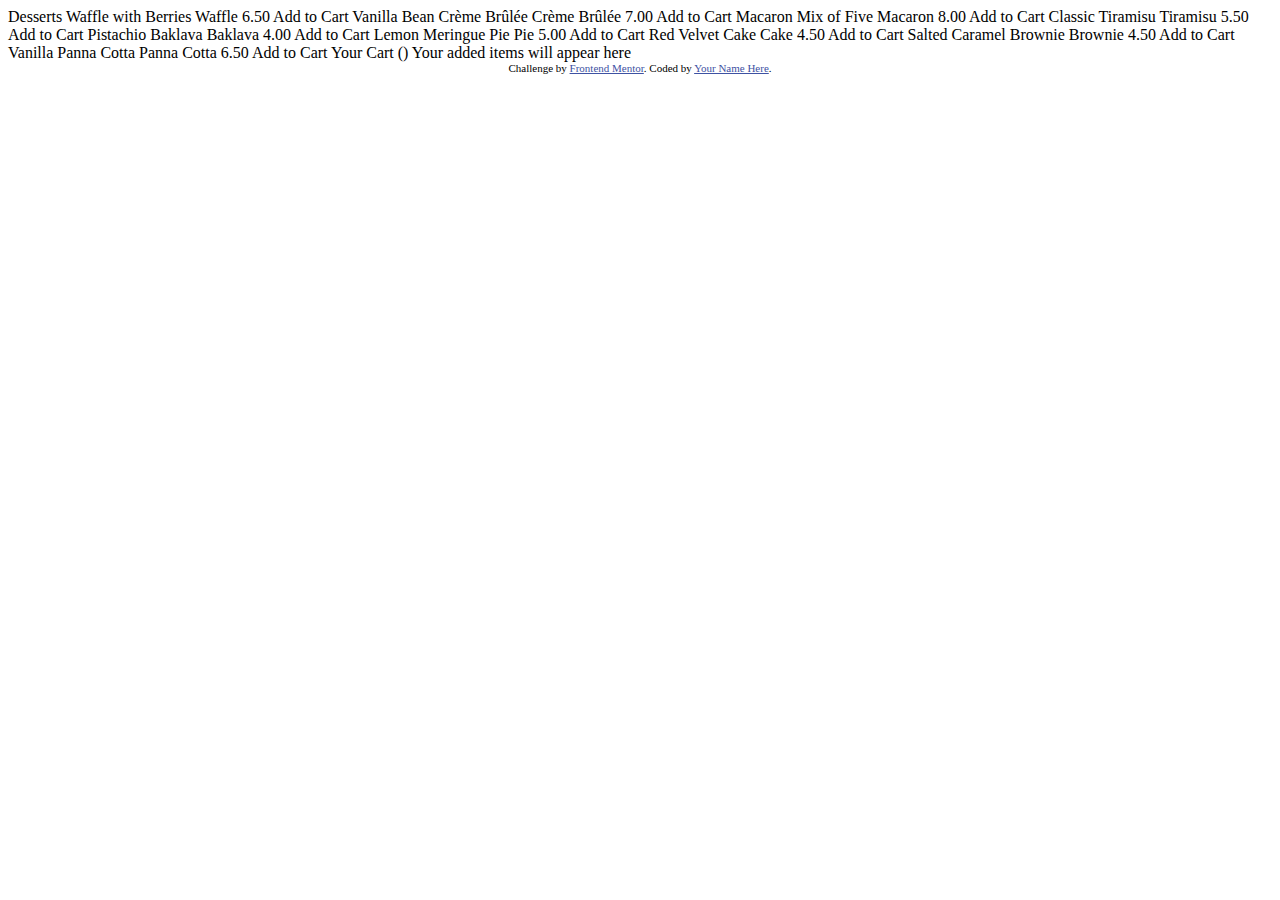
<file: index2.html>
<!DOCTYPE html>
<html lang="en">
<head>
  <meta charset="UTF-8">
  <meta name="viewport" content="width=device-width, initial-scale=1.0"> <!-- displays site properly based on user's device -->

  <link rel="icon" type="image/png" sizes="32x32" href="./assets/images/favicon-32x32.png">
  
  
  <title>Frontend Mentor | Product list with cart</title>

  <!-- Feel free to remove these styles or customise in your own stylesheet 👍 -->
  <style>
    .attribution { font-size: 11px; text-align: center; }
    .attribution a { color: hsl(228, 45%, 44%); }
  </style>
</head>
<body>

  Desserts

  Waffle with Berries
  Waffle
  6.50
  Add to Cart

  Vanilla Bean Crème Brûlée
  Crème Brûlée
  7.00
  Add to Cart

  Macaron Mix of Five
  Macaron
  8.00
  Add to Cart

  Classic Tiramisu
  Tiramisu
  5.50
  Add to Cart

  Pistachio Baklava
  Baklava
  4.00
  Add to Cart

  Lemon Meringue Pie
  Pie
  5.00
  Add to Cart

  Red Velvet Cake
  Cake
  4.50
  Add to Cart

  Salted Caramel Brownie
  Brownie
  4.50
  Add to Cart

  Vanilla Panna Cotta
  Panna Cotta
  6.50
  Add to Cart

  Your Cart (<!-- Quantity -->)
  Your added items will appear here

  <div class="attribution">
    Challenge by <a href="https://www.frontendmentor.io?ref=challenge">Frontend Mentor</a>. 
    Coded by <a href="#">Your Name Here</a>.
  </div>
</body>
</html>
</file>
